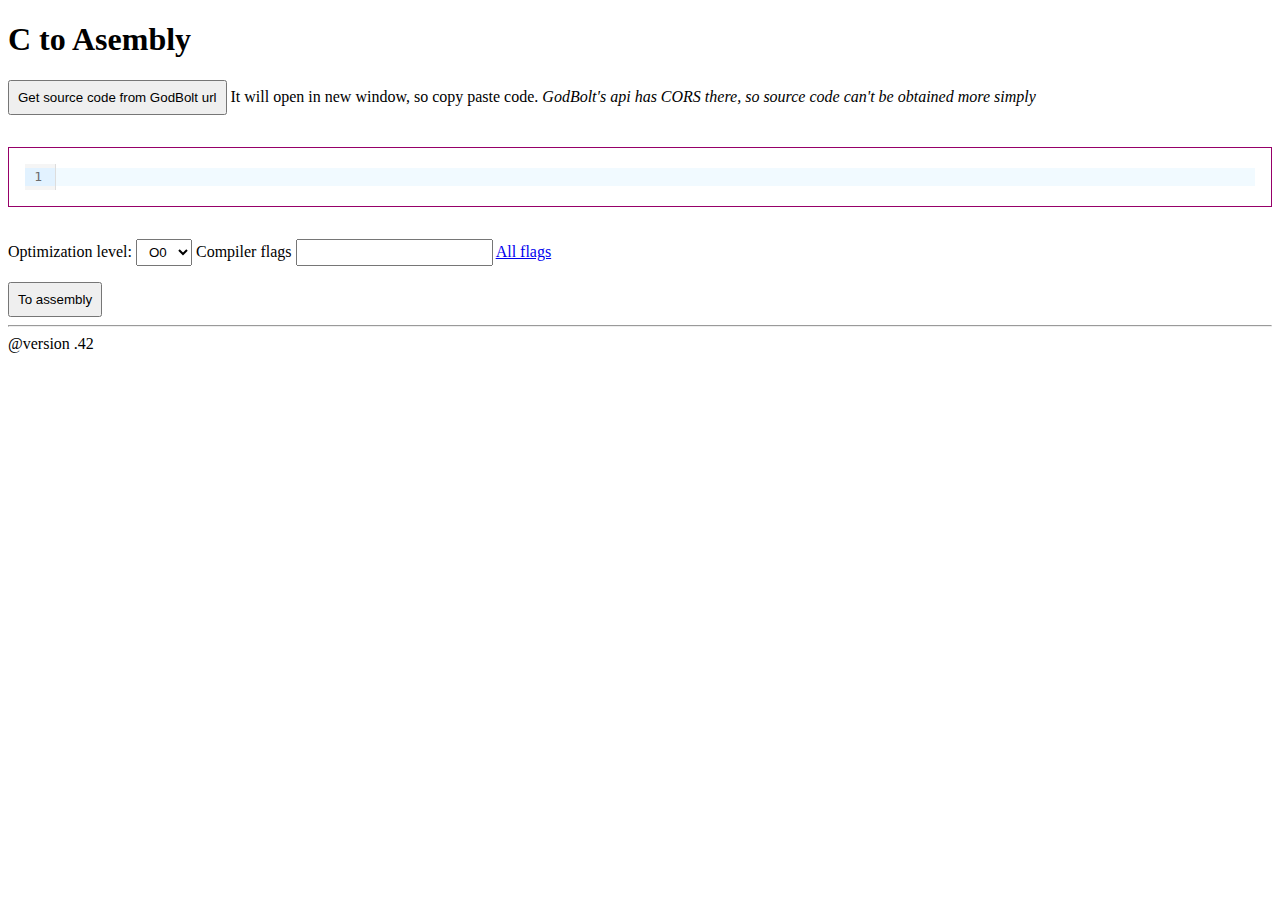
<file: c2asm-next/index.html>
<!doctype html>
<html>
    <head>
        <meta name="viewport" content="width=device-width, minimum-scale=0.25, maximum-scale=1.6, user-scalable=yes" />

        <script src=js/libs/codemirror.js></script>
        <!--
        <script src=https://codemirror.net/codemirror.js></script>
        -->

        <link rel=stylesheet href="css.css?2" ></link>
    </head>
    <body>
        <h1>C to Asembly</h1>
        <div id="js-editor"></div>
        <div id="js-asm-output"></div>
        <hr>@version .42

        <!-- onload ;) -->
        <script src=js/MyAssembly.js></script>
        <script src=js/MyTextEditor.js></script>
        <script src=js/Godbolt.js></script>
        <script src=js/GodboltCompileResult.js></script>
        <script src=js/MyLocalStorage.js></script>
        <script src=js/js.js></script>
    </body>
</html>
</file>
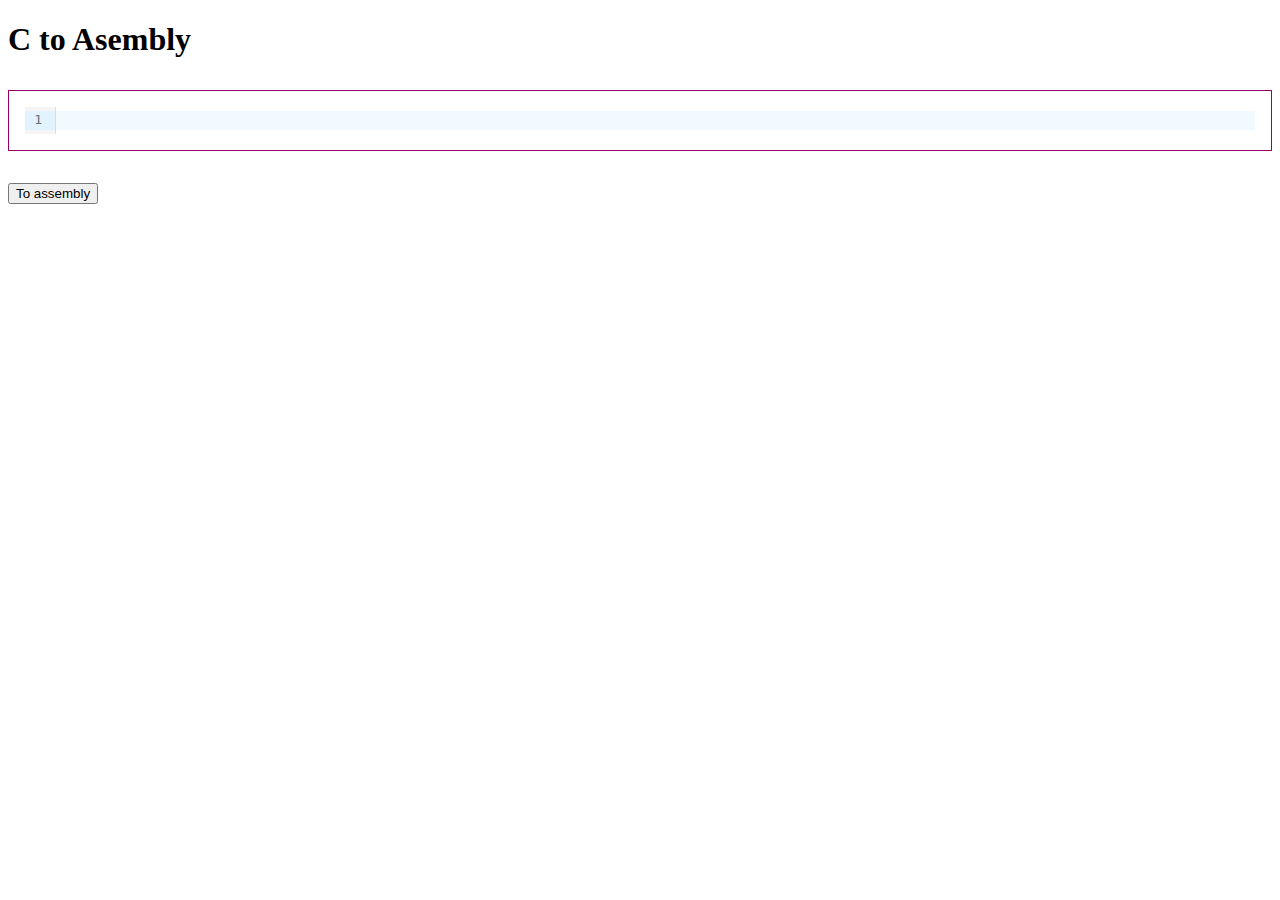
<file: c2asm/index.html>
<!doctype html>
<html>
    <head>
        <meta name="viewport" content="width=device-width, minimum-scale=0.25, maximum-scale=1.6, user-scalable=yes" />

        <script src=js/libs/codemirror.js></script>
        <!--
        <script src=https://codemirror.net/codemirror.js></script>
        -->

        <link rel=stylesheet href="css.css?2" ></link>
    </head>
    <body>
        <h1>C to Asembly</h1>
        <div id="js-editor"></div>
        <div id="js-asm-output"></div>

        <!-- onload ;) -->
        <script src=js/MyAssembly.js></script>
        <script src=js/MyTextEditor.js></script>
        <script src=js/Godbolt.js></script>
        <script src=js/MyLocalStorage.js></script>
        <script src=js/js.js></script>
    </body>
</html>
</file>
<file: c2asm-next/css.css>
.line.HIGHLIGHTED, .line.TOGGLED {
    background: #ffff0073;
}
.line {
    padding: .25rem 0;
    white-space: break-spaces;
}
.command.OPENED {
    display: '';
}
.command.CLOSED pre {
    display: none;
}

.code-editor-parent {
    border: 1px solid #960069;
    margin: 2rem 0;
    padding: 1rem;
}

.js-toggle-button:before {content: "+";}
.js-toggle {    
    border: 6px solid #eee;
}
.js-toggle-toggled {
    padding: 1rem;
}
.js-toggle.CLOSED .js-toggle-toggled {
    display: none;
}
.js-toggle-button {
    cursor: pointer;
    padding: .75rem;
    margin: 0;
}
</file>
<file: c2asm/css.css>
.line.HIGHLIGHTED, .line.TOGGLED {
    background: #ffff0073;
}
.line {
    padding: .25rem 0;
    white-space: break-spaces;
}
.command.OPENED {
    display: '';
}
.command.CLOSED pre {
    display: none;
}

.code-editor-parent {
    border: 1px solid #960069;
    margin: 2rem 0;
    padding: 1rem;
}

.js-toggle-button:before {content: "+";}
.js-toggle {    
    border: 6px solid #eee;
}
.js-toggle-toggled {
    padding: 1rem;
}
.js-toggle.CLOSED .js-toggle-toggled {
    display: none;
}
.js-toggle-button {
    cursor: pointer;
    padding: .75rem;
    margin: 0;
}
</file>
